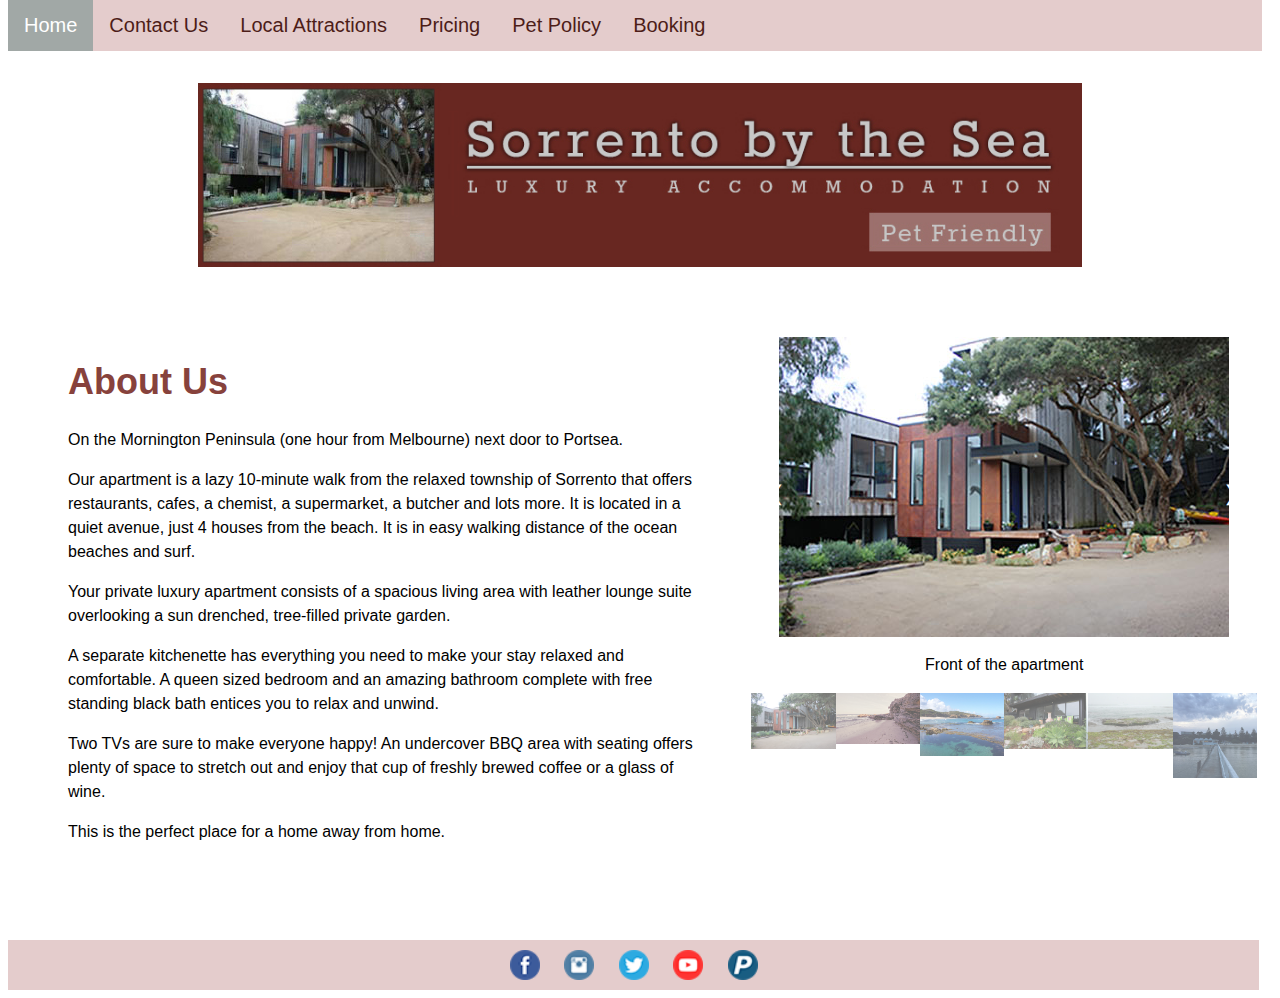
<file: index.html>
<!DOCTYPE html>
<!--
Author: Andrew Mills - Base HTML file for WebProgramming

Use of CSS. Add CSS file to css folder
Use of Images. Add Images to images folder

Created: August 2021
Purpose: Base HTML file to start building
-->

<html lang="en">

<head>

  <link rel="stylesheet" href="css\topnav.css">
  <link rel="stylesheet" href="css\style1.css">
  <link rel="stylesheet" href="css\style2.css">
  <link rel="stylesheet" href="css\column.css">
  <link rel="stylesheet" href="css\media.css">
  <link rel="stylesheet" href="css\print.css">
  <link rel="stylesheet" href="css\images.css">
  <title>Sorrento By The Sea</title>
</head>

<header>
  <div class="topnav">
    <a class="active" href="index.html">Home</a>
    <a href=contactus.html>Contact Us</a>
    <a href=localattractions.html>Local Attractions</a>
    <a href=pricing.html>Pricing</a>
    <a href=petpolicy.html>Pet Policy</a>
    <a href=booking.html>Booking</a>
  </div>
</header>

<body>
  <img src="images\sorrento_by_the_sea_logo.jpg" class="logo" alt="Sorrento Logo">

  <div id="wrapper">
    <div class="row">
      <div class="column">
        <h1>About Us</h1>
        <p>On the Mornington Peninsula (one hour from Melbourne) next door to Portsea.
        <p>Our apartment is a lazy 10-minute walk from the relaxed township of Sorrento that offers restaurants, cafes,
          a chemist, a supermarket, a butcher and lots more. It is located in a quiet avenue, just 4 houses from the
          beach. It is in easy walking distance of the ocean beaches and surf.</p>
        <p>Your private luxury apartment consists of a spacious living area with leather lounge suite overlooking a sun
          drenched, tree-filled private garden. </p>
        <p>A separate kitchenette has everything you need to make your stay relaxed and comfortable. A queen sized
          bedroom and an amazing bathroom complete with free standing black bath entices you to relax and unwind. </p>
        <p>Two TVs are sure to make everyone happy! An undercover BBQ area with seating offers plenty of space to
          stretch out and enjoy that cup of freshly brewed coffee or a glass of wine.</p>
        <p>This is the perfect place for a home away from home.</p>
      </div>
      <div class="column1">
        <div class="container">
          <!-- Next and previous buttons -->
          <a class="prev" onclick="shiftImage(false)">&#10094;</a>
          <a class="next" onclick="shiftImage(true)">&#10095;</a>

          <div class="activeimage">
            <img id="image" style="margin-left: auto; margin-right: auto; display: block;"></div>
            <p id="imageText" style="text-align: center;"></p>
          </div>

          <!-- Image text -->
          <div class="caption-container">
            <p id="caption"></p>
          </div>

          <!-- Thumbnail images -->

        </div>
      </div>
    </div>
  </div>
  <script src="javascript/imgslideshow.js"></script>
</body>

<footer class="footer">
  <a href="https://www.facebook.com/" target=_blank><img src="images\facebook_small.png" class="smlimg"
      alt="Facebook"></a>
  <a href="https://www.instagram.com/" target=_blank><img src="images\instagram_small.png" class="smlimg"
      alt="Instagram"></a>
  <a href="https://twitter.com/" target=_blank><img src="images\twitter_small.png" class="smlimg" alt="Twitter"></a>
  <a href="https://youtube.com/" target=_blank><img src="images\youtube-variation_small.png" class="smlimg"
      alt="YouTube"></a>
  <a href="https://paypal.com" target=_blank><img src="images\paypal_small.png" class="smlimg" alt="Paypal"></a>
  <br />

</footer>
</html>
</file>
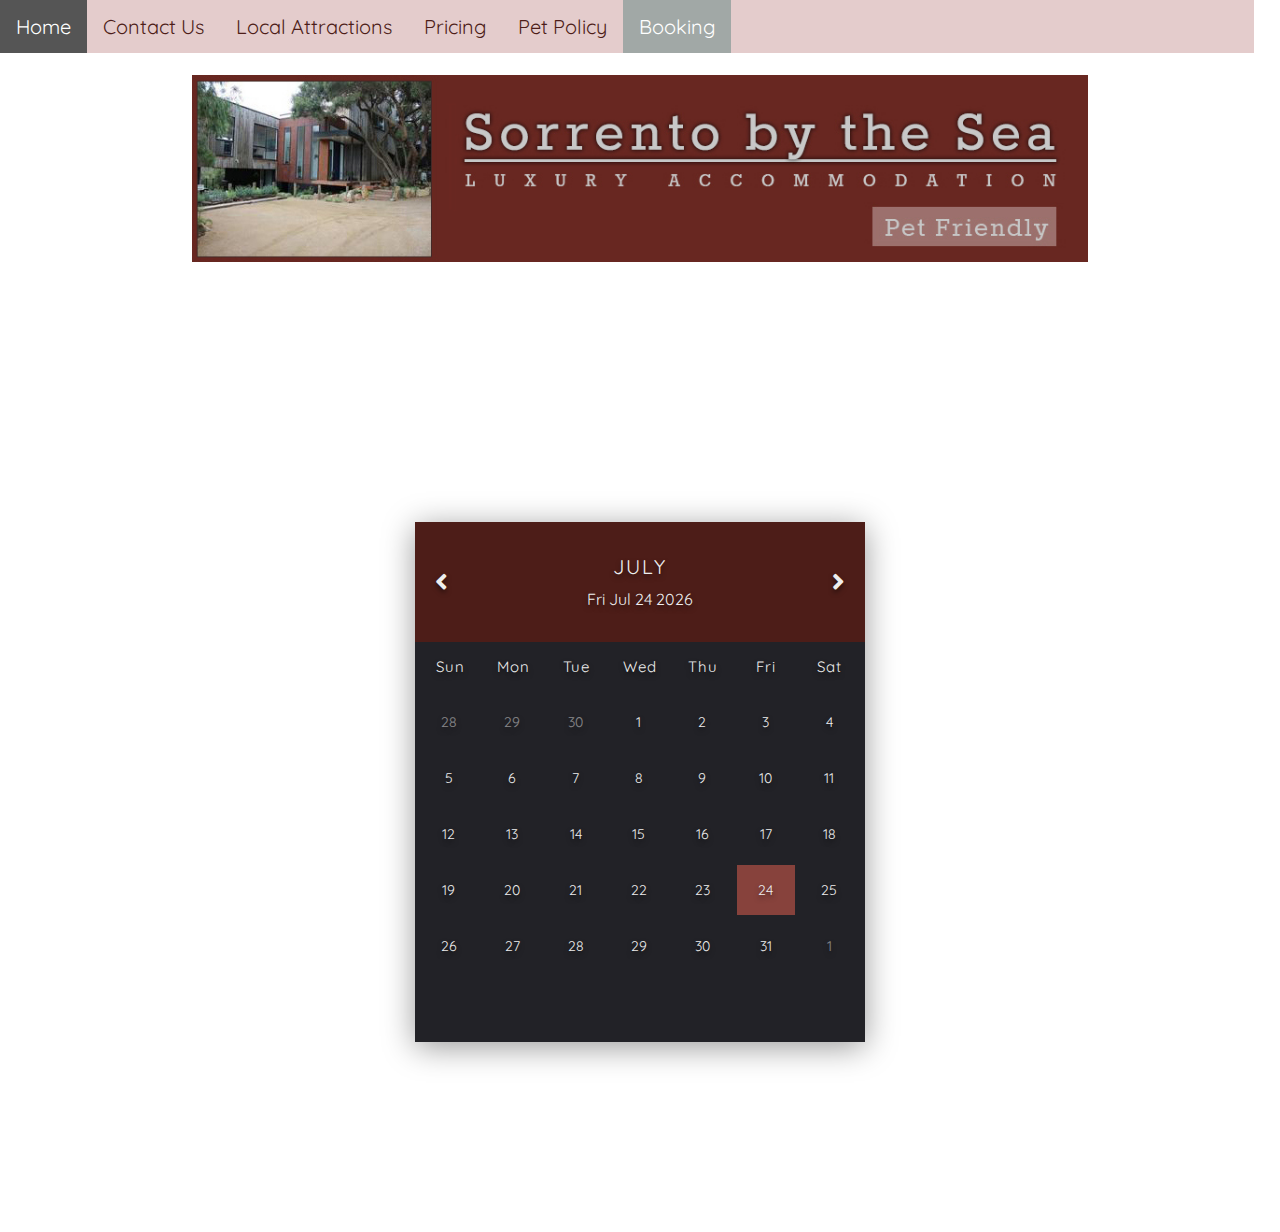
<file: booking.html>
<!DOCTYPE html>
<html lang="en">
  <head>
    <meta charset="UTF-8" />
    <meta name="viewport" content="width=device-width, initial-scale=1.0" />
    <title>Calendar</title>
	    <link rel="stylesheet" href="css/calendar.css" />
    <link
      rel="stylesheet"
      href="https://cdnjs.cloudflare.com/ajax/libs/font-awesome/5.13.0/css/all.min.css"
    />
    <link
      href="https://fonts.googleapis.com/css2?family=Quicksand:wght@300;400;500;600;700&display=swap"
      rel="stylesheet"
    />
	<link rel="stylesheet" href="css\topnav.css">
	<link rel="stylesheet" href="css\style2.css">
	<link rel="stylesheet" href="css\column.css">
	<link rel="stylesheet" href="css\media.css">
	<link rel="stylesheet" href="css\print.css">

	<div class="topnav">
		<a href="index.html">Home</a>
		<a href = contactus.html>Contact Us</a>
		<a href = localattractions.html>Local Attractions</a>
		<a href = pricing.html>Pricing</a>
		<a href = petpolicy.html>Pet Policy</a>
		<a class = "active" href= booking.html>Booking</a>
  
</div>

  </head>
  <body>
	<a href="index.html"><img src="images\sorrento_by_the_sea_logo.jpg" class="logo"></a>
	<div class="container">
		
      <div class="calendar">
        <div class="month">
          <i class="fas fa-angle-left prev"></i>
          <div class="date">
            <h1></h1>
            <p></p>
          </div>
          <i class="fas fa-angle-right next"></i>
        </div>
        <div class="weekdays">
          <div>Sun</div>
          <div>Mon</div>
          <div>Tue</div>
          <div>Wed</div>
          <div>Thu</div>
          <div>Fri</div>
          <div>Sat</div>
        </div>
        <div class="days"></div>
      </div>
    </div>

    <script src="javascript/calendar.js"></script>
    <script src="javascript/selectdates.js"></script>
  </body>
</html>
</file>
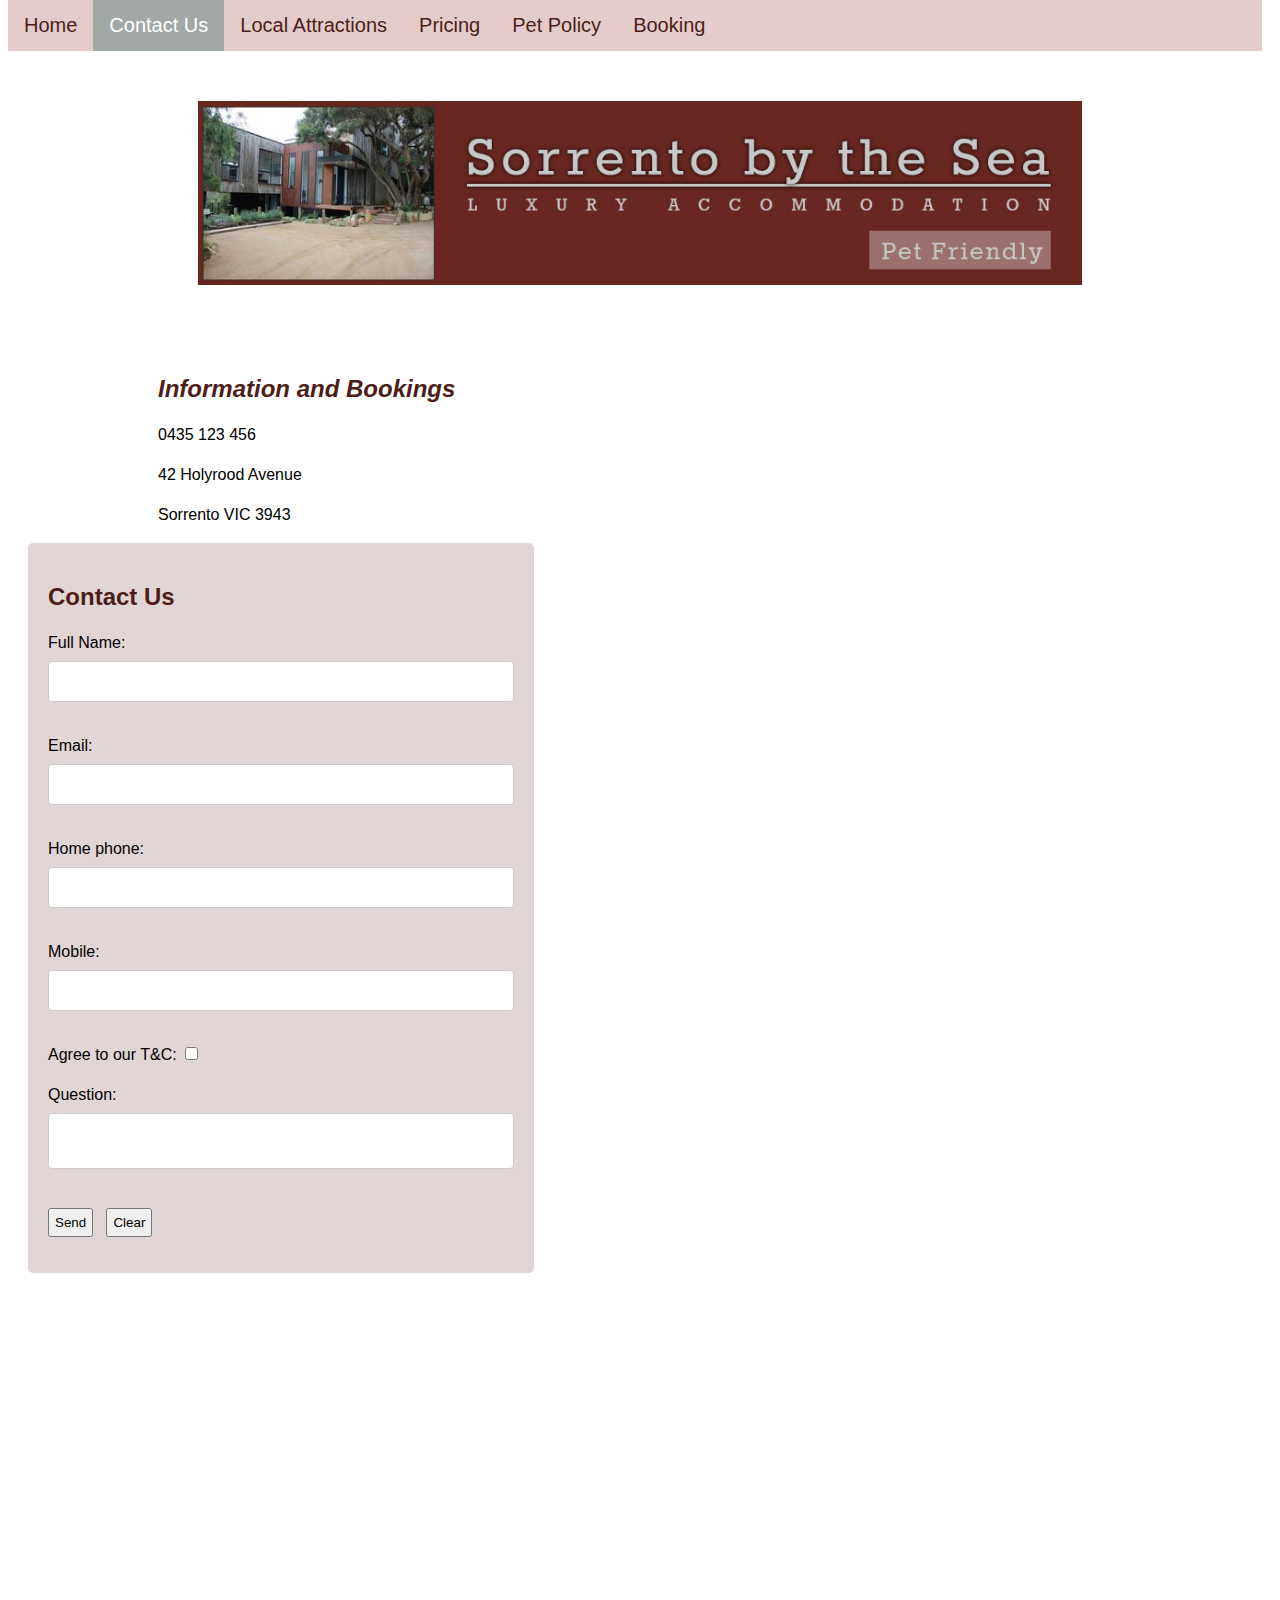
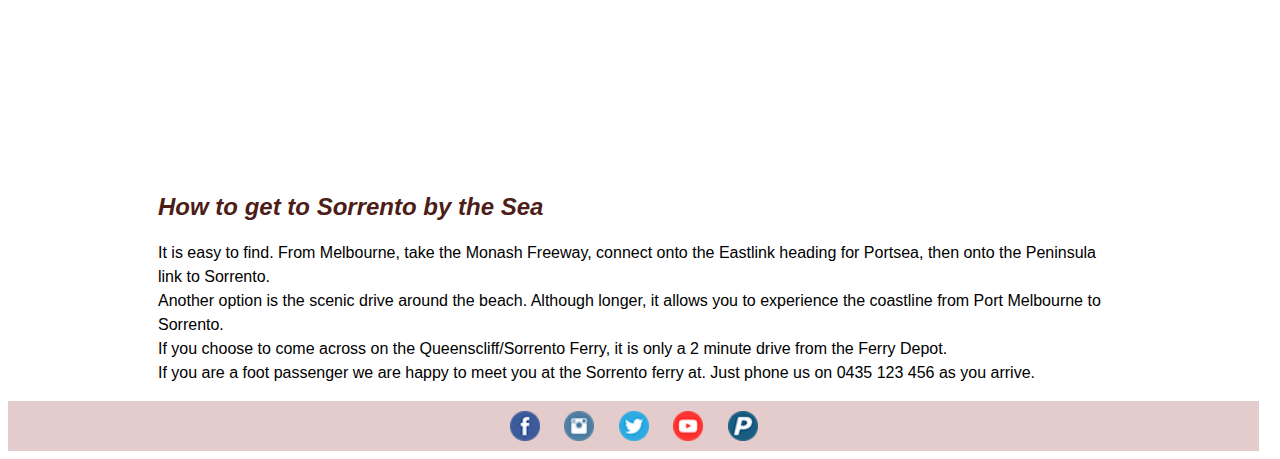
<file: contactus.html>
<!DOCTYPE html>
<!--
Author: Andrew Mills - Base HTML file for WebProgramming

Use of CSS. Add CSS file to css folder
Use of Images. Add Images to images folder

Created: August 2021
Purpose: Base HTML file to start building
-->

<html lang="en">

<head>
	<link rel="stylesheet" href="css\maps.css">
	<link rel="stylesheet" href="css\topnav.css">
	<link rel="stylesheet" href="css\style1.css">
	<link rel="stylesheet" href="css\style2.css">
	<link rel="stylesheet" href="css\column.css">
	<link rel="stylesheet" href="css\contact.css">
	<link rel="stylesheet" href="css\media.css">
	<link rel="stylesheet" href="css\print.css">
</head>

<header>
	<div class="topnav">
		<a href="index.html">Home</a>
		<a class="active" href=contactus.html>Contact Us</a>
		<a href=localattractions.html>Local Attractions</a>
		<a href=pricing.html>Pricing</a>
		<a href=petpolicy.html>Pet Policy</a>
		<a href= booking.html>Booking</a>

	</div>
</header>

<body>
	<div id="wrapper">
		<a href="index.html">Home<img src="images\sorrento_by_the_sea_logo.jpg" class="logo"></a>

		<main>
			<div class="toptext">
			<h2 class ="italictext">Information and Bookings </h2>
			<p>0435 123 456</p>
			<p>42 Holyrood Avenue</p>
			<p>Sorrento VIC 3943</p>
			</div>
			<div class="row">
				<div class="column3">
					<div class="container">
					<h2>Contact Us</h2>
	<form action="#" novalidate>
		<p>
			<label for="fullName">Full Name:</label>
			<input type="text" id="fullName" name="fullName">
			<div class= "error" id="error1"></div>
		</p>
		<p>
			<label for="email">Email:</label>
			<input type="email" id="email" name="email">
			<div class="error" id = "error2"></div>
		</p>
		<p>
			<label for="homePhone">Home phone:</label>
			<input type="text" id="homePhone" name="homePhone">
		</p>
		<p>
			<label for="mobilePhone">Mobile:</label>
			<input type="text" id="mobilePhone" name="mobilePhone">
			<div class="error" id="error3"></div>
		</p>
		<p>
			<label for="chkbox">Agree to our T&C:</label>
			<input type="checkbox" name="chkbox" id="chkbox">
			<div class="error" id = "error4"></div>
		</p>
		<p>
			<label for="question">Question:</label>
			<textarea name="question" id="question"></textarea>
			<div class="error" id = "error5"></div>
		</p>
		<p>
			<button type="submit" id="send">Send</button>&nbsp;&nbsp;
			<button type="reset" id="resetBtn">Clear</button>
		</p>
					</form>
				</section>
			</main>
			

				<div class="column1">
					<div class="mapouter">
						<div class="gmap_canvas">
						<iframe width="600" height="500" id="gmap_canvas" src="https://maps.google.com/maps?q=42%20Holyrood%20Avenue%20%20Sorrento%20VIC%203943&t=&z=15&ie=UTF8&iwloc=&output=embed" frameborder="0" scrolling="no" marginheight="0" marginwidth="0">
						</iframe>
						</div>
						</div>
				</div>
			</div>
	</div>
	<div class="toptext">
	<h2 class ="italictext">How to get to Sorrento by the Sea</h2>
	<p>It is easy to find. From Melbourne, take the Monash Freeway, connect onto the Eastlink heading for Portsea, then onto the Peninsula link to Sorrento.<br/>  
	Another option is the scenic drive around the beach. Although longer, it allows you to experience the coastline from Port Melbourne to Sorrento. <br/>
	If you choose to come across on the Queenscliff/Sorrento Ferry, it is only a 2 minute drive from the Ferry Depot. <br/>
	If you are a foot passenger we are happy to meet you at the Sorrento ferry at. Just phone us on 0435 123 456 as you arrive.</p>
	</div>

	<footer class="footer">
	
		<a href="https://www.facebook.com/" target= _blank><img src="images\facebook_small.png" class="smlimg"></a>
		<a href = "https://www.instagram.com/" target= _blank><img src="images\instagram_small.png" class="smlimg"></a>
		<a href="https://twitter.com/" target= _blank><img src="images\twitter_small.png" class="smlimg"></a>
		<a href="https://youtube.com/" target= _blank><img src="images\youtube-variation_small.png" class="smlimg"></a>
	    <a href="https://paypal.com" target= _blank><img src="images\paypal_small.png" class="smlimg"></a>
		<br/>
	  
	</footer>
	<script src="javascript/contact.js"></script>

</body>

</html>
</file>
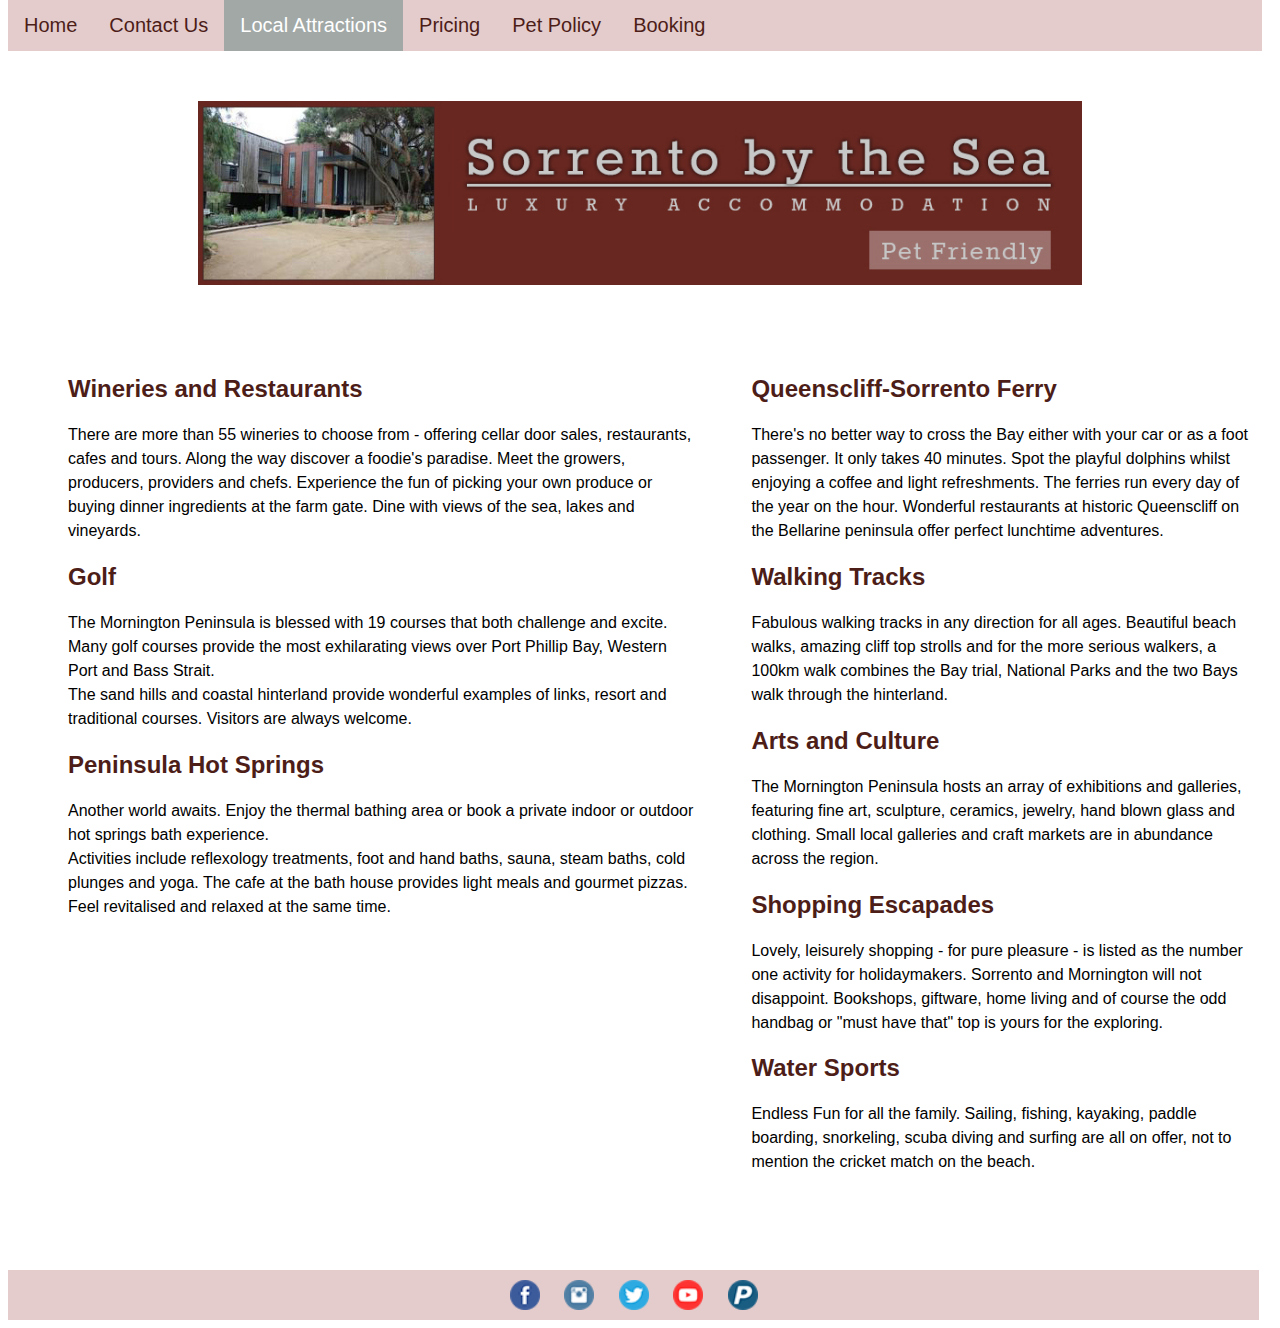
<file: localattractions.html>
<!DOCTYPE html>
<!--
Author: Andrew Mills - Base HTML file for WebProgramming

Use of CSS. Add CSS file to css folder
Use of Images. Add Images to images folder

Created: August 2021
Purpose: Base HTML file to start building
-->

<html lang="en">

<head>

	<link rel="stylesheet" href="css\topnav.css">
	<link rel="stylesheet" href="css\style1.css">
	<link rel="stylesheet" href="css\style2.css">
	<link rel="stylesheet" href="css\column.css">
	<link rel="stylesheet" href="css\media.css">
	<link rel="stylesheet" href="css\print.css">

</head>

<header>
	<div class="topnav">
		<a href="index.html">Home</a>
		<a href=contactus.html>Contact Us</a>
		<a class="active" href=localattractions.html>Local Attractions</a>
		<a href=pricing.html>Pricing</a>
		<a href=petpolicy.html>Pet Policy</a>
		<a href= booking.html>Booking</a>

	</div>
</header>

<body>
	<div id="wrapper">

		<a href="index.html">Home<img src="images\sorrento_by_the_sea_logo.jpg" class="logo"></a>

		<main>
			<div class="row">
				<div class="column">
					<h2>Wineries and Restaurants</h2>
					<p>There are more than 55 wineries to choose from - offering cellar door sales, restaurants, cafes
						and tours.
						Along the way discover a foodie's paradise. Meet the growers, producers, providers and chefs.
						Experience the fun of picking your own produce or buying dinner ingredients at the farm gate.
						Dine with views of the sea, lakes and vineyards.</p>
					<h2>Golf</h2>
					<p>The Mornington Peninsula is blessed with 19 courses that both challenge and excite.
						Many golf courses provide the most exhilarating views over Port Phillip Bay,
						Western Port and Bass Strait. <br />
						The sand hills and coastal hinterland provide wonderful examples of links,
						resort and traditional courses. Visitors are always welcome.</p>
					<h2>Peninsula Hot Springs</h2>
					<p>Another world awaits. Enjoy the thermal bathing area or book a private indoor or outdoor hot springs
					bath experience.<br/>
					Activities include reflexology treatments, foot and hand baths, sauna, steam baths, cold plunges and
					yoga. The cafe at the bath house provides light meals and gourmet pizzas. Feel revitalised and
					relaxed at the same time.</p>
					</div>
					<div class="column1">
					<h2>Queenscliff-Sorrento Ferry</h2>
					<p>There's no better way to cross the Bay either with your car or as a foot passenger. It only takes 40
					minutes. Spot the playful dolphins whilst enjoying a coffee and light refreshments. The ferries run
					every day of the year on the hour. Wonderful restaurants at historic Queenscliff on the Bellarine
					peninsula offer perfect lunchtime adventures.</p>
					<h2>Walking Tracks</h2>
					<p>Fabulous walking tracks in any direction for all ages. Beautiful beach walks, amazing cliff top
					strolls and for the more serious walkers, a 100km walk combines the Bay trial, National Parks and
					the two Bays walk through the hinterland.</p>
					<h2>Arts and Culture</h2>
					<p>The Mornington Peninsula hosts an array of exhibitions and galleries, featuring fine art, sculpture,
					ceramics, jewelry, hand blown glass and clothing. Small local galleries and craft markets are in
					abundance across the region.</p>
					<h2>Shopping Escapades</h2>
					<p>Lovely, leisurely shopping - for pure pleasure - is listed as the number one activity for
					holidaymakers.
					Sorrento and Mornington will not disappoint. Bookshops, giftware, home living and of course the odd
					handbag or "must have that" top is yours for the exploring.</p>
					<h2>Water Sports</h2>
					<p>Endless Fun for all the family. Sailing, fishing, kayaking, paddle boarding, snorkeling, scuba
					diving and surfing are all on offer, not to mention the cricket match on the beach.</p>

				</div>
			</div>
		</div>
		</main>

		<footer class="footer">
	
			<a href="https://www.facebook.com/" target= _blank><img src="images\facebook_small.png" class="smlimg"></a>
			<a href = "https://www.instagram.com/" target= _blank><img src="images\instagram_small.png" class="smlimg"></a>
			<a href="https://twitter.com/" target= _blank><img src="images\twitter_small.png" class="smlimg"></a>
			<a href="https://youtube.com/" target= _blank><img src="images\youtube-variation_small.png" class="smlimg"></a>
		  <a href="https://paypal.com" target= _blank><img src="images\paypal_small.png" class="smlimg"></a>
			<br/>
		  
		</footer>

</body>

</html>
</file>
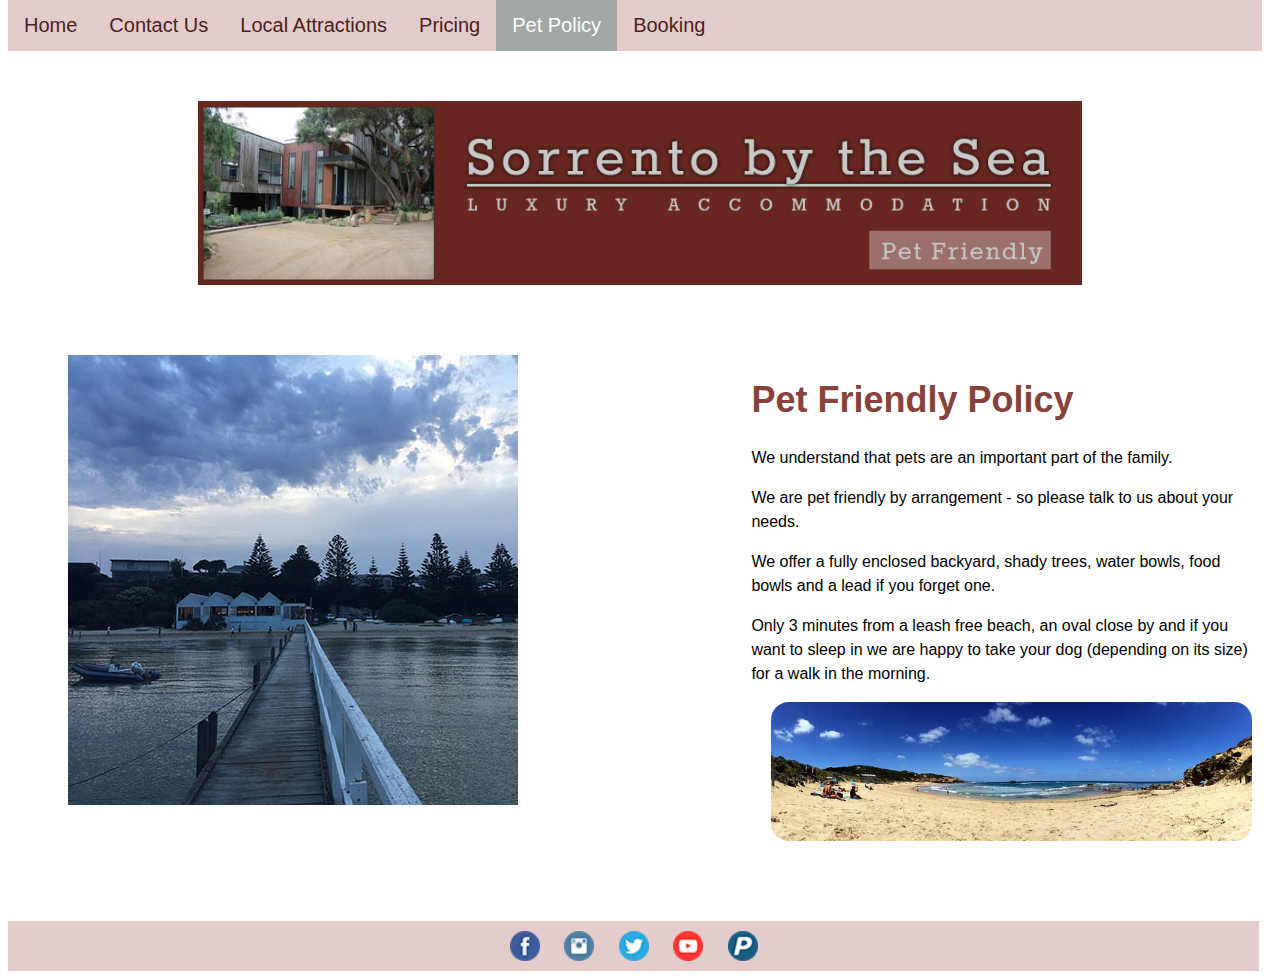
<file: petpolicy.html>
<!DOCTYPE html>
<!--
Author: Andrew Mills - Base HTML file for WebProgramming

Use of CSS. Add CSS file to css folder
Use of Images. Add Images to images folder

Created: August 2021
Purpose: Base HTML file to start building
-->

<html lang="en">
<head>

<link rel="stylesheet" href="css\topnav.css">
<link rel="stylesheet" href="css\style1.css">
<link rel="stylesheet" href="css\style2.css">
<link rel="stylesheet" href="css\column.css">
<link rel="stylesheet" href="css\media.css">
<link rel="stylesheet" href="css\print.css">

</head>

<header>
    <div class="topnav">
		<a href="index.html">Home</a>
		<a href = contactus.html>Contact Us</a>
		<a href = localattractions.html>Local Attractions</a>
		<a href = pricing.html>Pricing</a>
		<a class = "active" href = petpolicy.html>Pet Policy</a>
		<a href= booking.html>Booking</a>
  
</div>
</header>

<body>
	<a href="index.html">Home<img src="images\sorrento_by_the_sea_logo.jpg" class="logo"></a>
    
<div id="wrapper">
	<div class="row">
		<div class="column">
    	<img src="images\sorrento_from_jetty.jpg" alt="Sorrento from Jetty">
		</div>    
		
	<div class="column1">
		<h1>Pet Friendly Policy</h1>
		  <p>We understand that pets are an important part of the family.</p>
		  <p>We are pet friendly by arrangement - so please talk to us about your needs.</p>
		  <p>We offer a fully enclosed backyard, shady trees, water bowls, food bowls and a lead if you forget one.</p>
		  <p>Only 3 minutes from a leash free beach, an oval close by and if you want to sleep in we are happy to take your dog (depending on its size) for a walk in the morning.</p>
		  <img src="images\back_beach.jpg" class="center">
	</div>
	</div>	
</div>
</body>	


<footer class="footer">
	
	<a href="https://www.facebook.com/" target= _blank><img src="images\facebook_small.png" class="smlimg"></a>
	<a href = "https://www.instagram.com/" target= _blank><img src="images\instagram_small.png" class="smlimg"></a>
	<a href="https://twitter.com/" target= _blank><img src="images\twitter_small.png" class="smlimg"></a>
	<a href="https://youtube.com/" target= _blank><img src="images\youtube-variation_small.png" class="smlimg"></a>
  <a href="https://paypal.com" target= _blank><img src="images\paypal_small.png" class="smlimg"></a>
	<br/>
  
</footer>

</html>
</file>
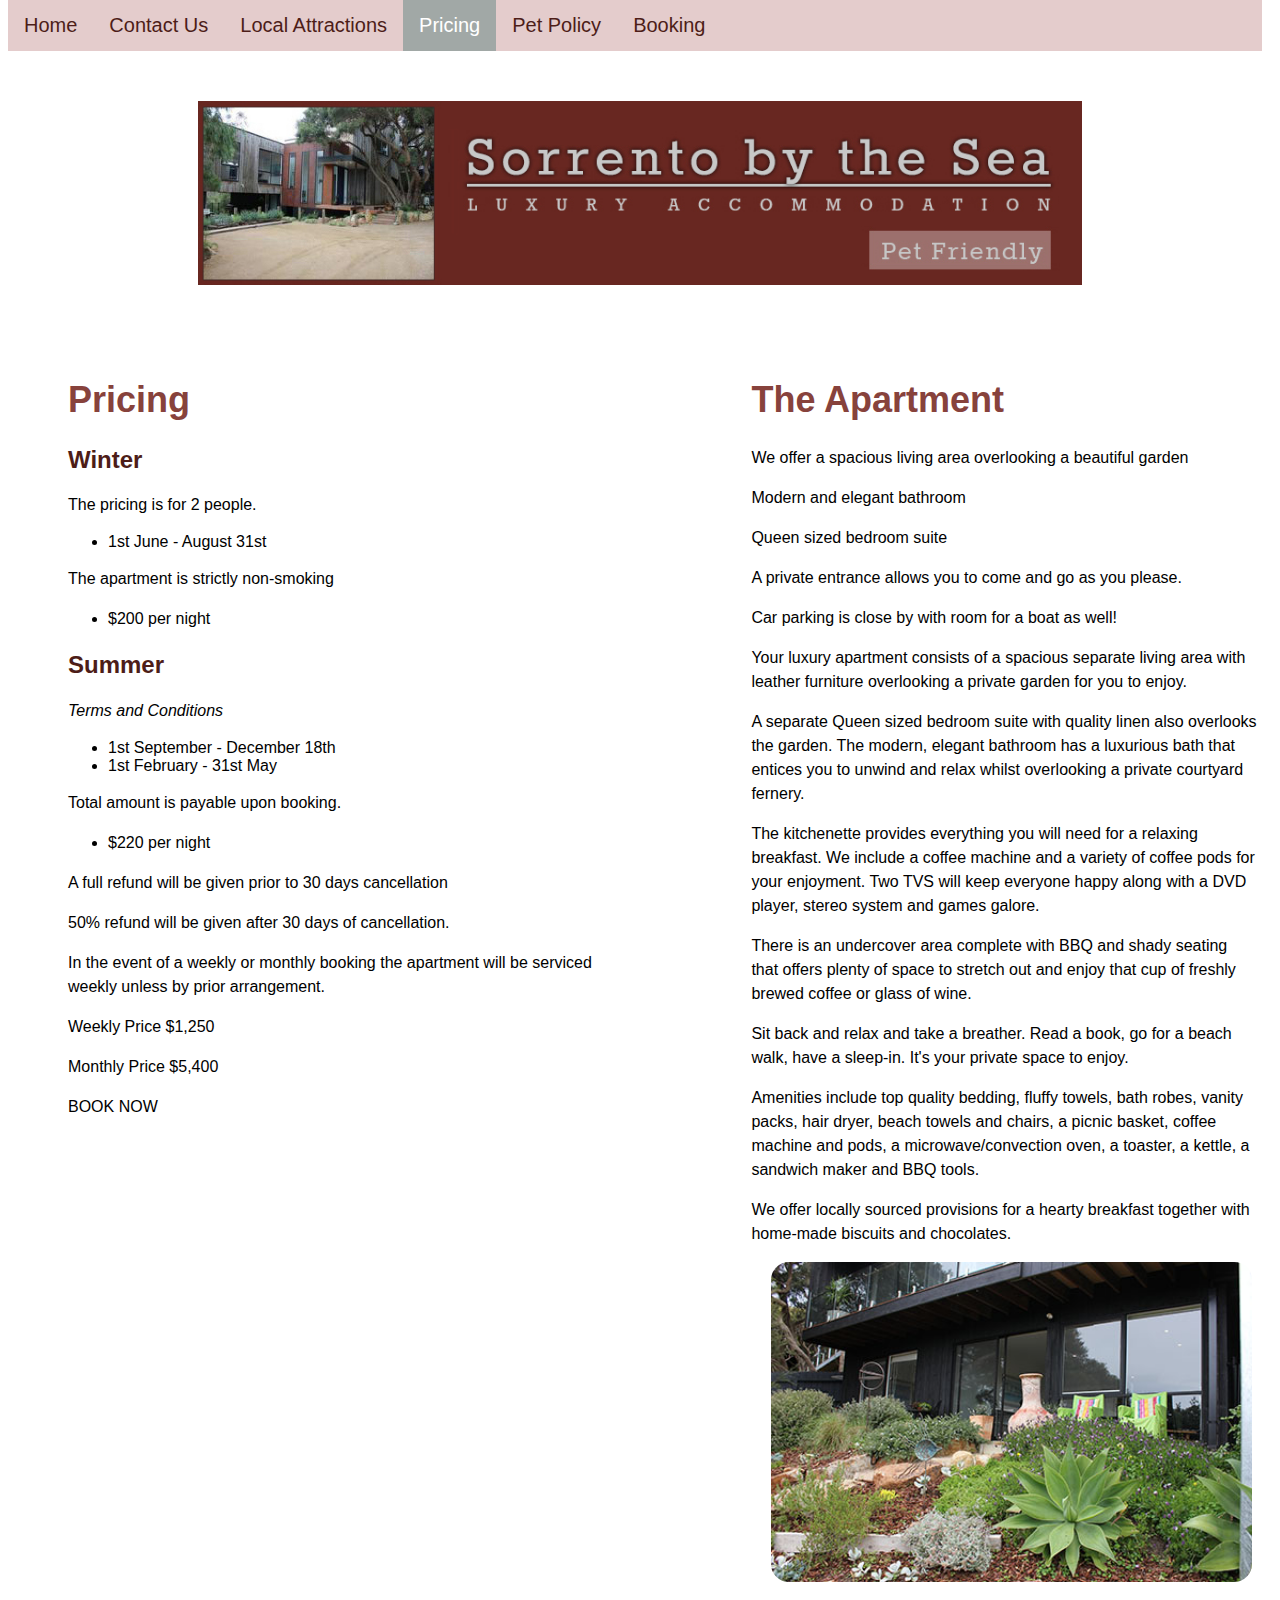
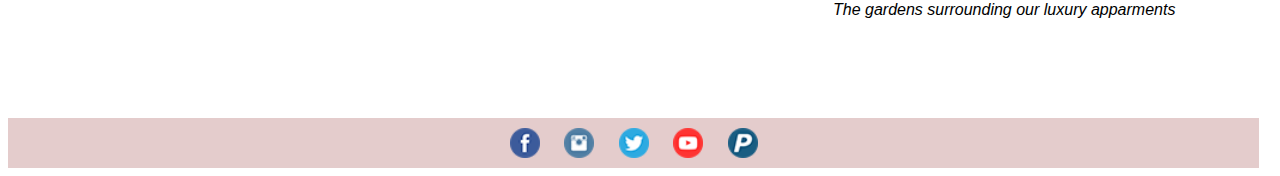
<file: pricing.html>
<!DOCTYPE html>
<!--
Author: Andrew Mills - Base HTML file for WebProgramming

Use of CSS. Add CSS file to css folder
Use of Images. Add Images to images folder

Created: August 2021
Purpose: Base HTML file to start building
-->

<html lang="en">
<head>

<link rel="stylesheet" href="css\topnav.css">
<link rel="stylesheet" href="css\style1.css">
<link rel="stylesheet" href="css\style2.css">
<link rel="stylesheet" href="css\column.css">
<link rel="stylesheet" href="css\media.css">
<link rel="stylesheet" href="css\print.css">

</head>

<header>
    <div class="topnav">
		<a href="index.html">Home</a>
		<a href = contactus.html>Contact Us</a>
		<a href = localattractions.html>Local Attractions</a>
		<a class = "active" href = pricing.html>Pricing</a>
		<a href = petpolicy.html>Pet Policy</a>
		<a href= booking.html>Booking</a>
	  
</div>
</header>

<body>
    <div id="wrapper">

		<a href="index.html">Home<img src="images\sorrento_by_the_sea_logo.jpg" class="logo"></a>
	
<main>
<div class="row">
	<div class="column">
		<h1>Pricing</h1>
		<h2>Winter</h2>
<p>The pricing is for 2 people.</p>
<ul>
<li>1st June - August 31st</li>
</ul>
<p>The apartment is strictly non-smoking</p>
<ul><li><p>$200 per night</p></li></ul>
<h2>Summer</h2>
<p class="italictext"> Terms and Conditions</p>
<ul>
<li>1st September - December 18th</li>
<li>1st February - 31st May</li>
</ul>
<p>Total amount is payable upon booking.</p>
<ul><li><p>$220 per night</p></li></ul>
<p>A full refund will be given prior to 30 days cancellation</p>
<p>50% refund will be given after 30 days of cancellation.</p>
<p>In the event of a weekly or monthly booking the apartment will be serviced <br>
weekly unless by prior arrangement.</p>
<p>Weekly Price $1,250</p>
<p>Monthly Price $5,400</p>
<p>BOOK NOW</p>

	</div>
	<div class="column1">
	<h1>The Apartment</h1>
	<p>We offer a spacious living area overlooking a beautiful garden</p>
	<p>Modern and elegant bathroom</p>
	<p>Queen sized bedroom suite</p>
	<p>A private entrance allows you to come and go as you please.</p>
	<p>Car parking is close by with room for a boat as well!</p>
	<p>Your luxury apartment consists of a spacious separate living area with leather furniture overlooking a private garden for you to enjoy. </p>
	<p>A separate Queen sized bedroom suite with quality linen also overlooks the garden. The modern, elegant bathroom has a luxurious bath that entices you to unwind and relax whilst overlooking a private courtyard fernery. </p>
	<p>The kitchenette provides everything you will need for a relaxing breakfast. We include a coffee machine and a variety of coffee pods for your enjoyment. Two TVS will keep everyone happy along with a DVD player, stereo system and games galore. </p>
	<p>There is an undercover area complete with BBQ and shady seating that offers plenty of space to stretch out and enjoy that cup of freshly brewed coffee or glass of wine.  </p>
	<p>Sit back and relax and take a breather. Read a book, go for a beach walk, have a sleep-in. It's your private space to enjoy. </p>
	<p>Amenities include top quality bedding, fluffy towels, bath robes, vanity packs, hair dryer, beach towels and chairs, a picnic basket, coffee machine and pods, a microwave/convection oven, a toaster, a kettle, a sandwich maker and BBQ tools. </p>
	<p>We offer locally sourced provisions for a hearty breakfast together with home-made biscuits and chocolates.</p>
	<img src="images\apartment_garden.jpg" class="center">
	<p class="imgtext">The gardens surrounding our luxury apparments</p>
	</div>
</div>	
</div>
</main>
	
<footer class="footer">
	
	<a href="https://www.facebook.com/" target= _blank><img src="images\facebook_small.png" class="smlimg"></a>
	<a href = "https://www.instagram.com/" target= _blank><img src="images\instagram_small.png" class="smlimg"></a>
	<a href="https://twitter.com/" target= _blank><img src="images\twitter_small.png" class="smlimg"></a>
	<a href="https://youtube.com/" target= _blank><img src="images\youtube-variation_small.png" class="smlimg"></a>
  <a href="https://paypal.com" target= _blank><img src="images\paypal_small.png" class="smlimg"></a>
	<br/>
  
</footer>
</body>
</html>
</file>
<file: css/calendar.css>
* {
    margin: 0;
    padding: 0;
    box-sizing: border-box;
    font-family: "Quicksand", sans-serif;
  }
  
  html {
    font-size: 62.5%;
  }
  
  .container {
    width: 100%;
    height: 100vh;
    background-color: ##fff;
    color: #eee;
    display: flex;
    justify-content: center;
    align-items: center;
  }
  
  .calendar {
    width: 45rem;
    height: 52rem;
    background-color: #222227;
    box-shadow: 0 0.5rem 3rem rgba(0, 0, 0, 0.4);
  }
  
  .month {
    width: 100%;
    height: 12rem;
    background-color: #4d1d18;
    display: flex;
    justify-content: space-between;
    align-items: center;
    padding: 0 2rem;
    text-align: center;
    text-shadow: 0 0.3rem 0.5rem rgba(0, 0, 0, 0.5);
  }
  
  .month i {
    font-size: 2.5rem;
    cursor: pointer;
  }
  
  .month h1 {
    color: #fff
    font-size: 3rem;
    font-weight: 400;
    text-transform: uppercase;
    letter-spacing: 0.2rem;
    margin-bottom: 1rem;
  }
  
  .month p {
    font-size: 1.6rem;
  }
  
  .weekdays {
    width: 100%;
    height: 5rem;
    padding: 0 0.4rem;
    display: flex;
    align-items: center;
  }
  
  .weekdays div {
    font-size: 1.5rem;
    font-weight: 400;
    letter-spacing: 0.1rem;
    width: calc(44.2rem / 7);
    display: flex;
    justify-content: center;
    align-items: center;
    text-shadow: 0 0.3rem 0.5rem rgba(0, 0, 0, 0.5);
  }
  
  .days {
    width: 100%;
    display: flex;
    flex-wrap: wrap;
    padding: 0.2rem;
  }
  
  .days div {
    font-size: 1.4rem;
    margin: 0.3rem;
    width: calc(40.2rem / 7);
    height: 5rem;
    display: flex;
    justify-content: center;
    align-items: center;
    text-shadow: 0 0.3rem 0.5rem rgba(0, 0, 0, 0.5);
    transition: background-color 0.2s;
  }
  
  .days div:hover:not(.today) {
    background-color: #262626;
    border: 0.2rem solid #777;
    cursor: pointer;
  }
  
  .prev-date,
  .next-date {
    opacity: 0.5;
  }
  
  .today {
    background-color: #87423c;
  }
</file>
